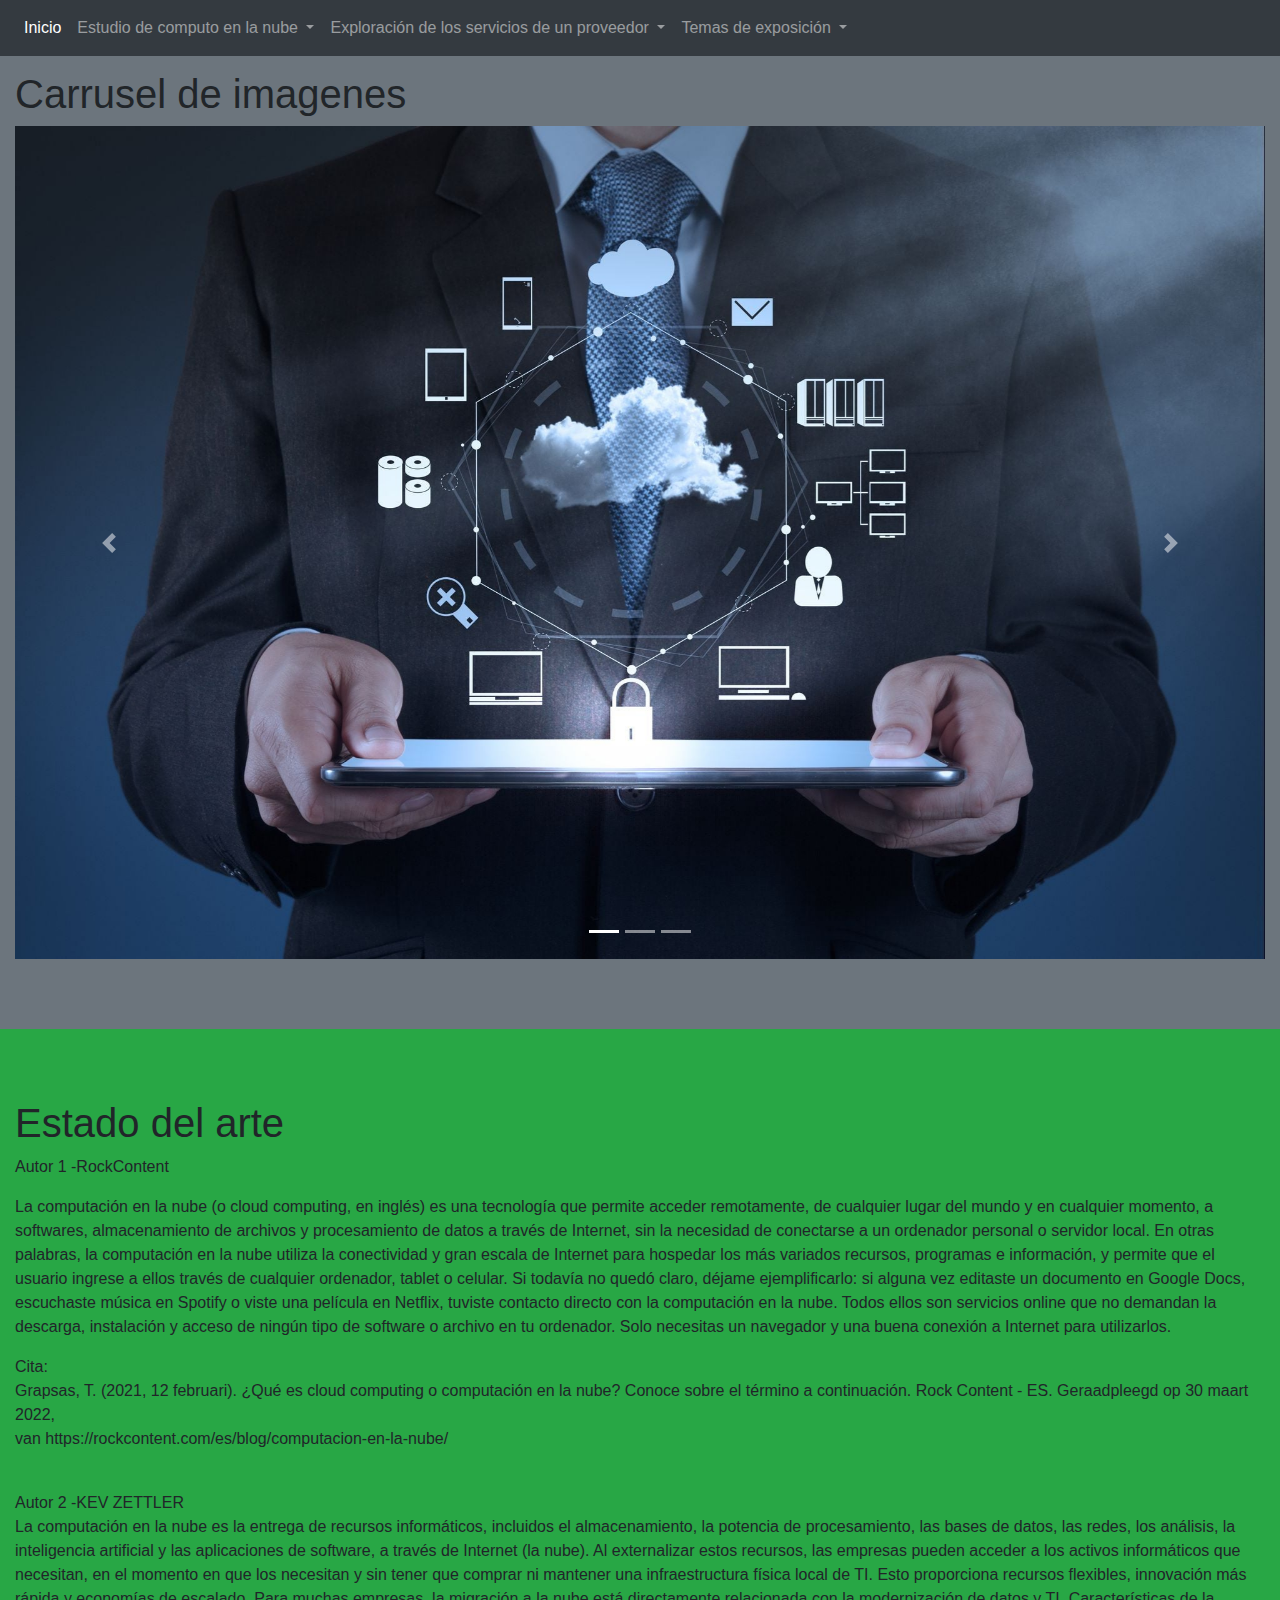
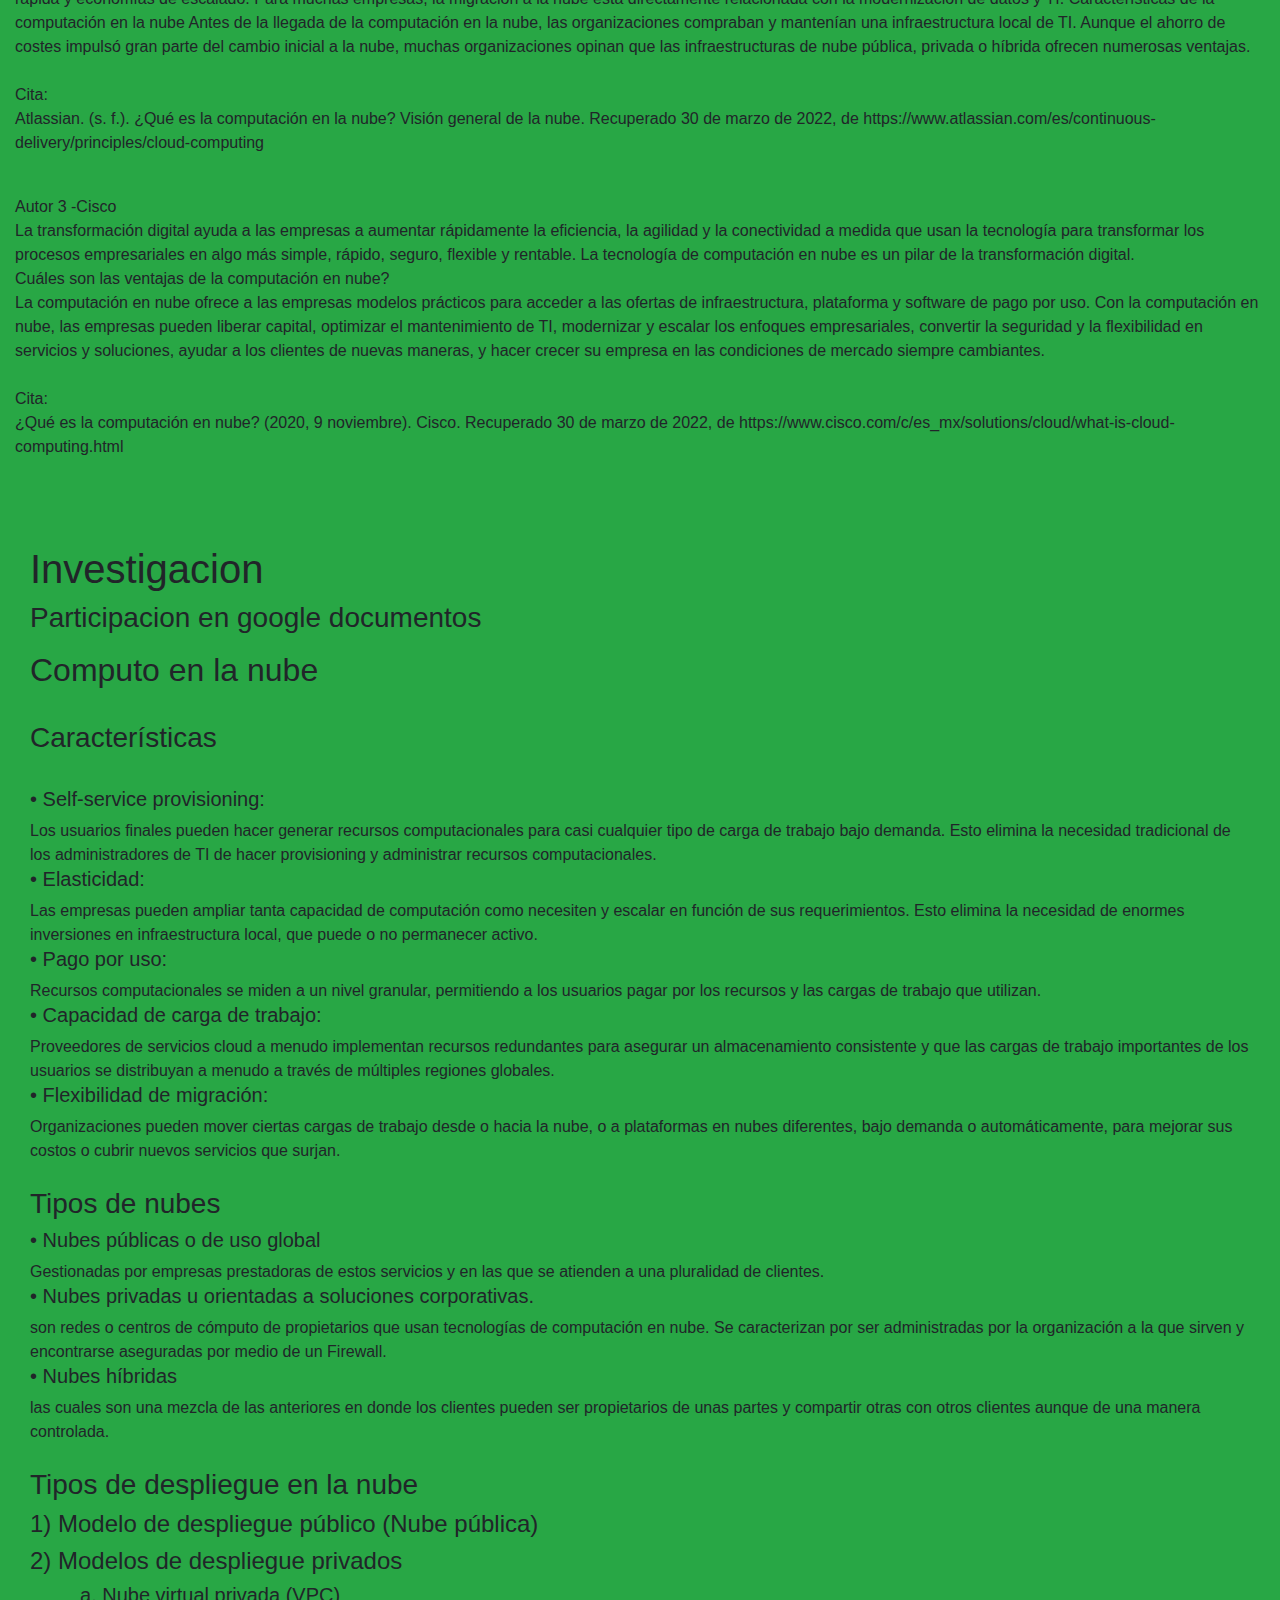
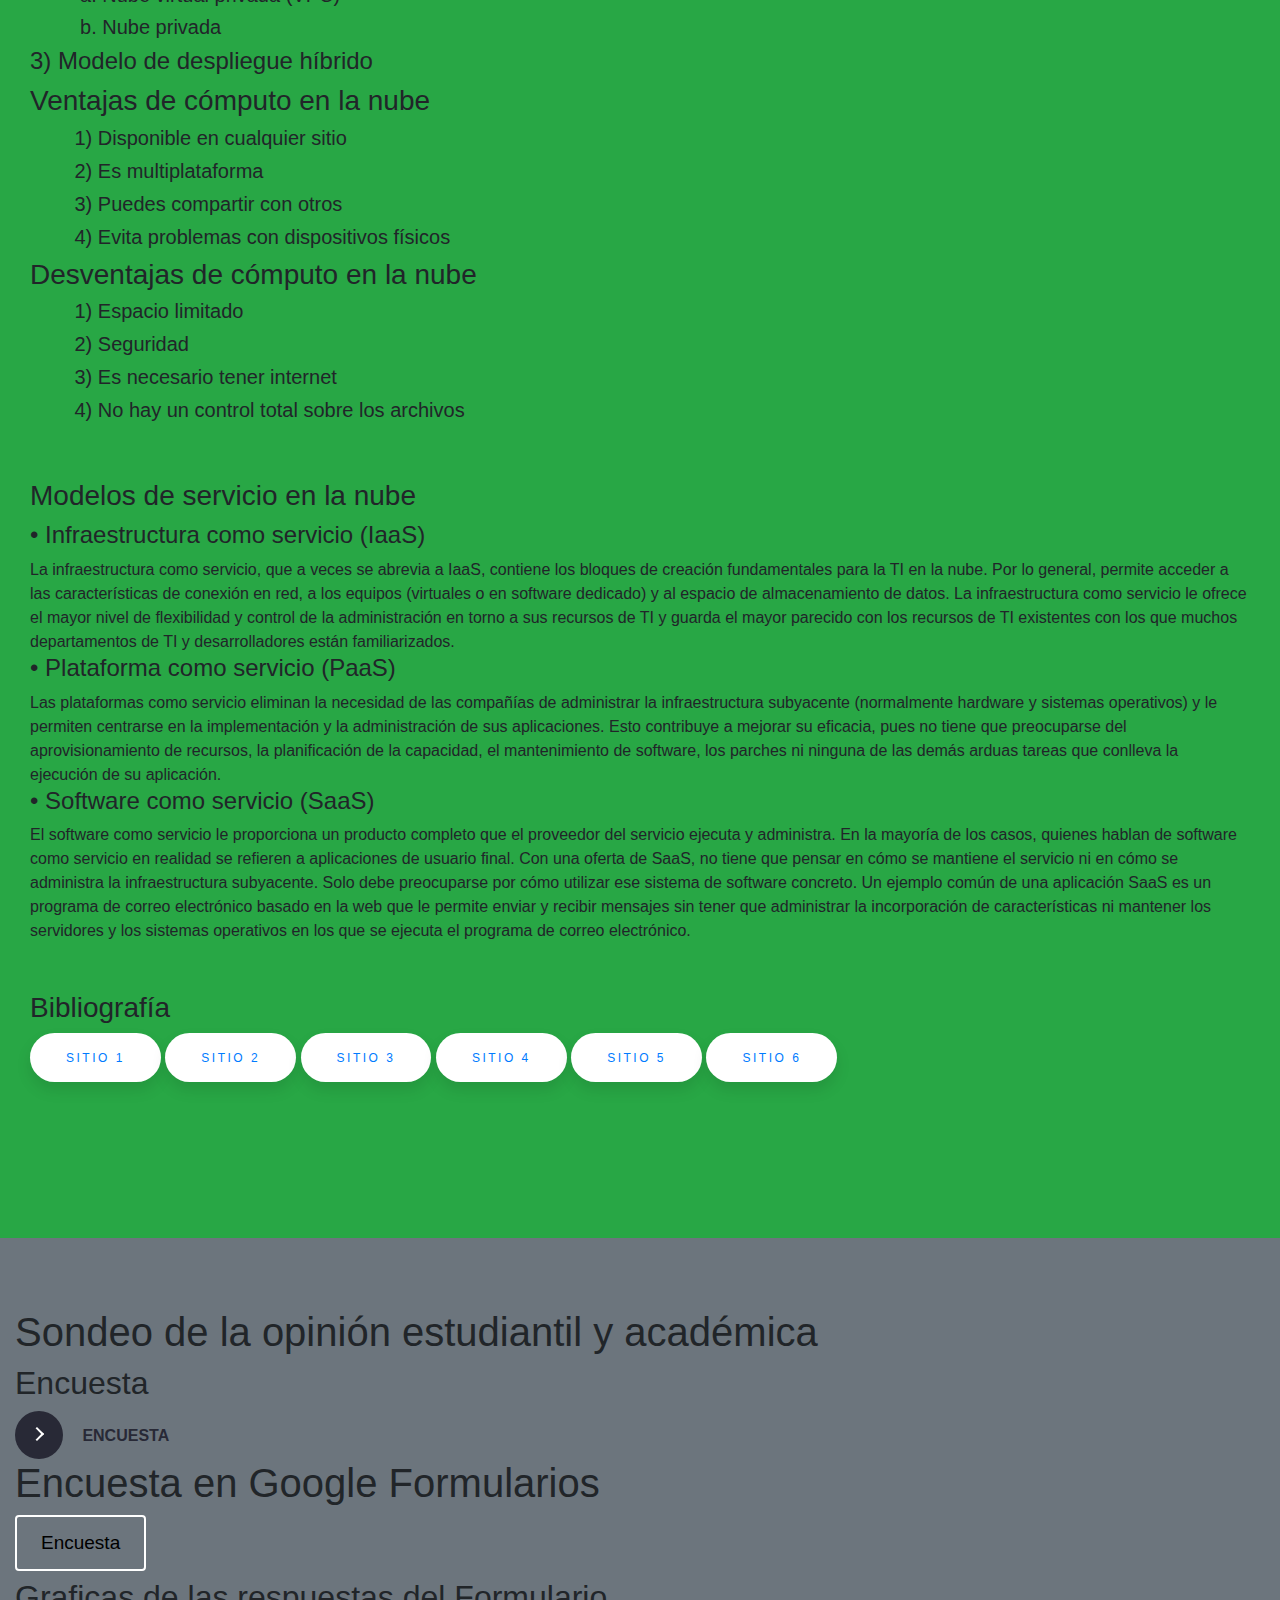
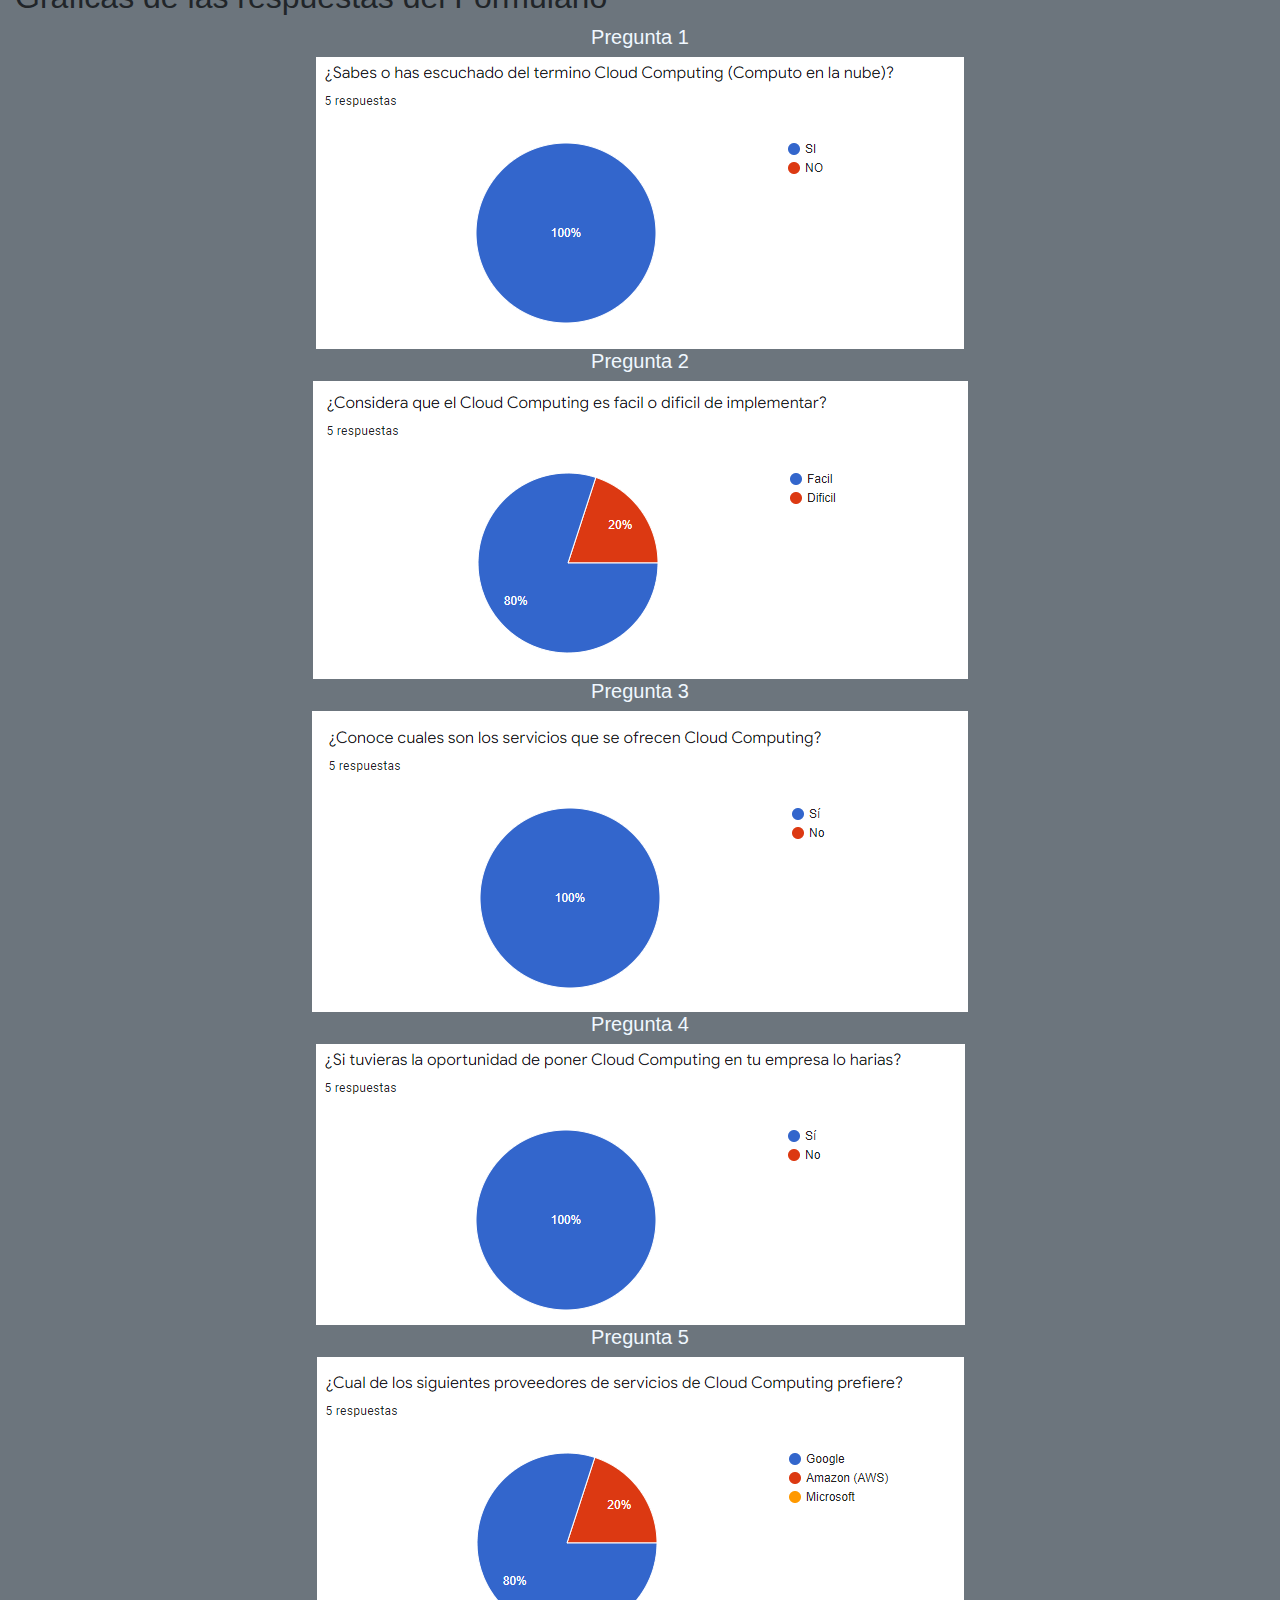
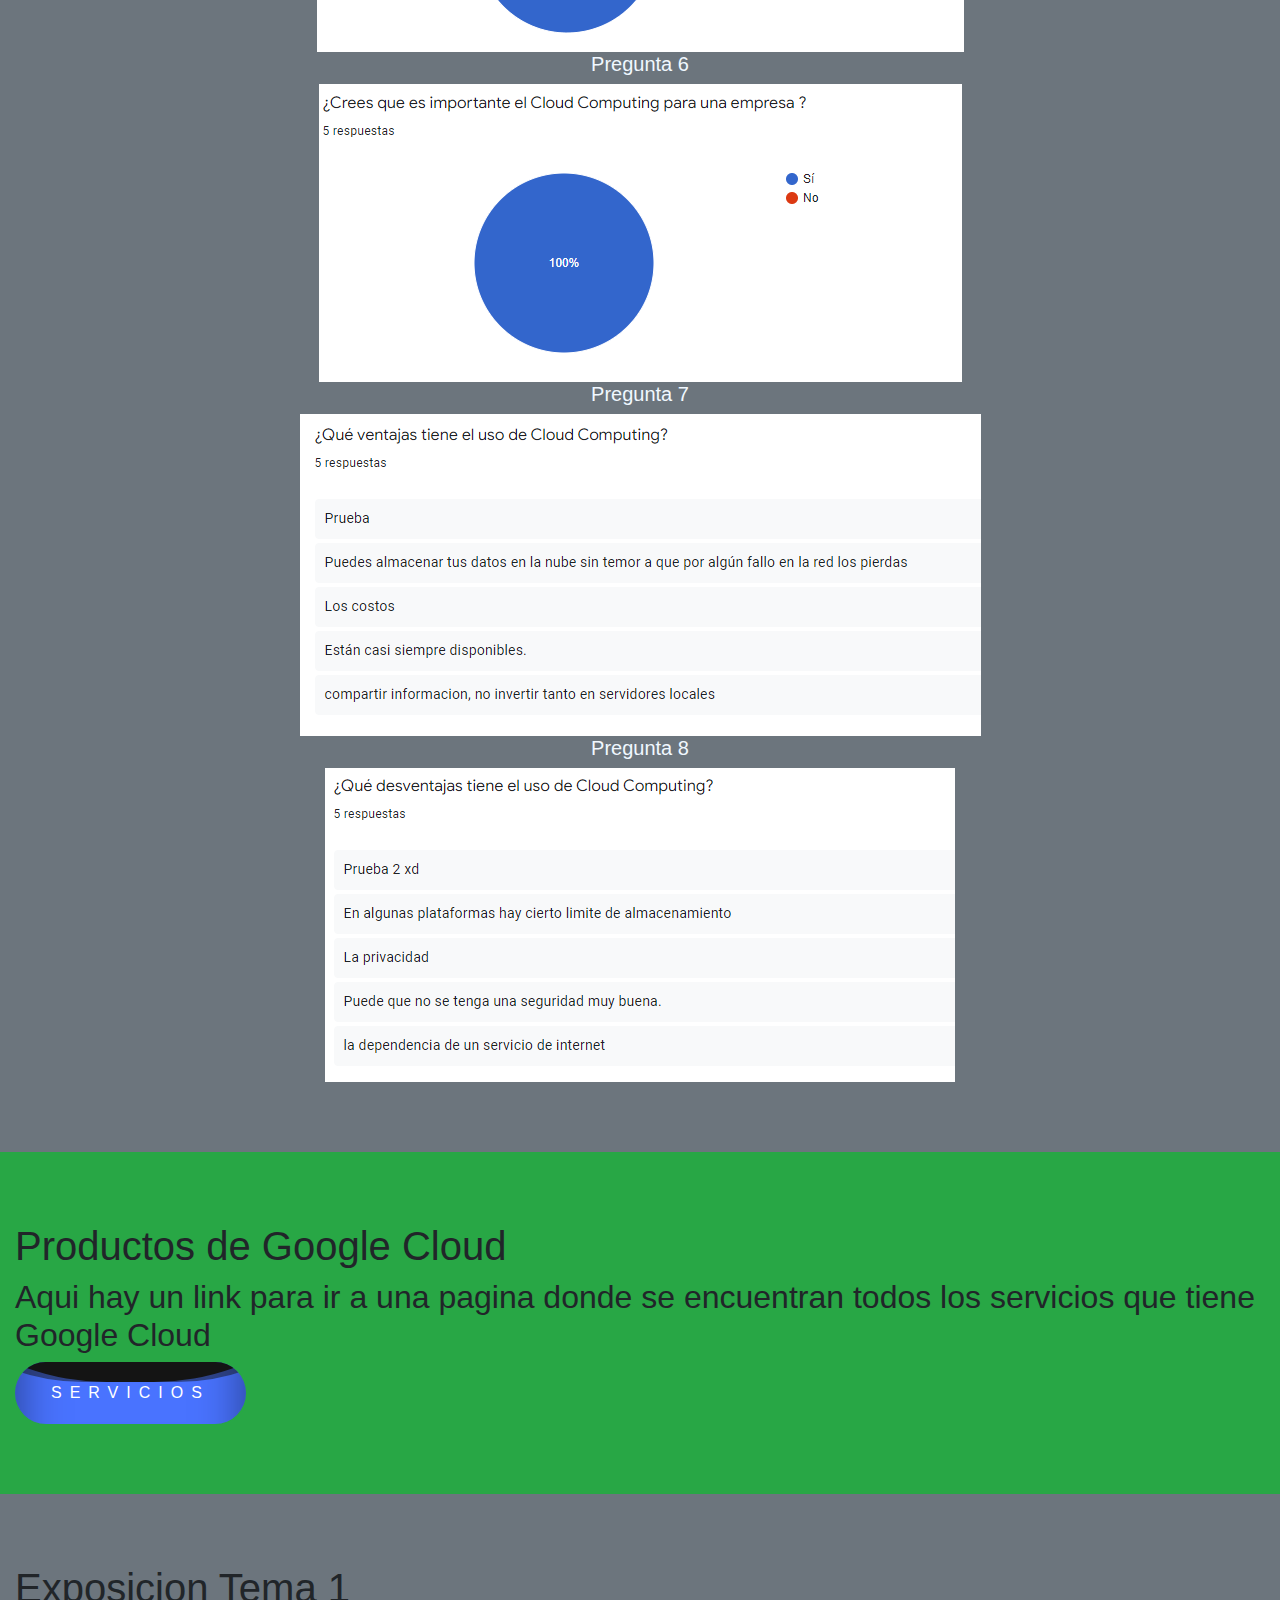
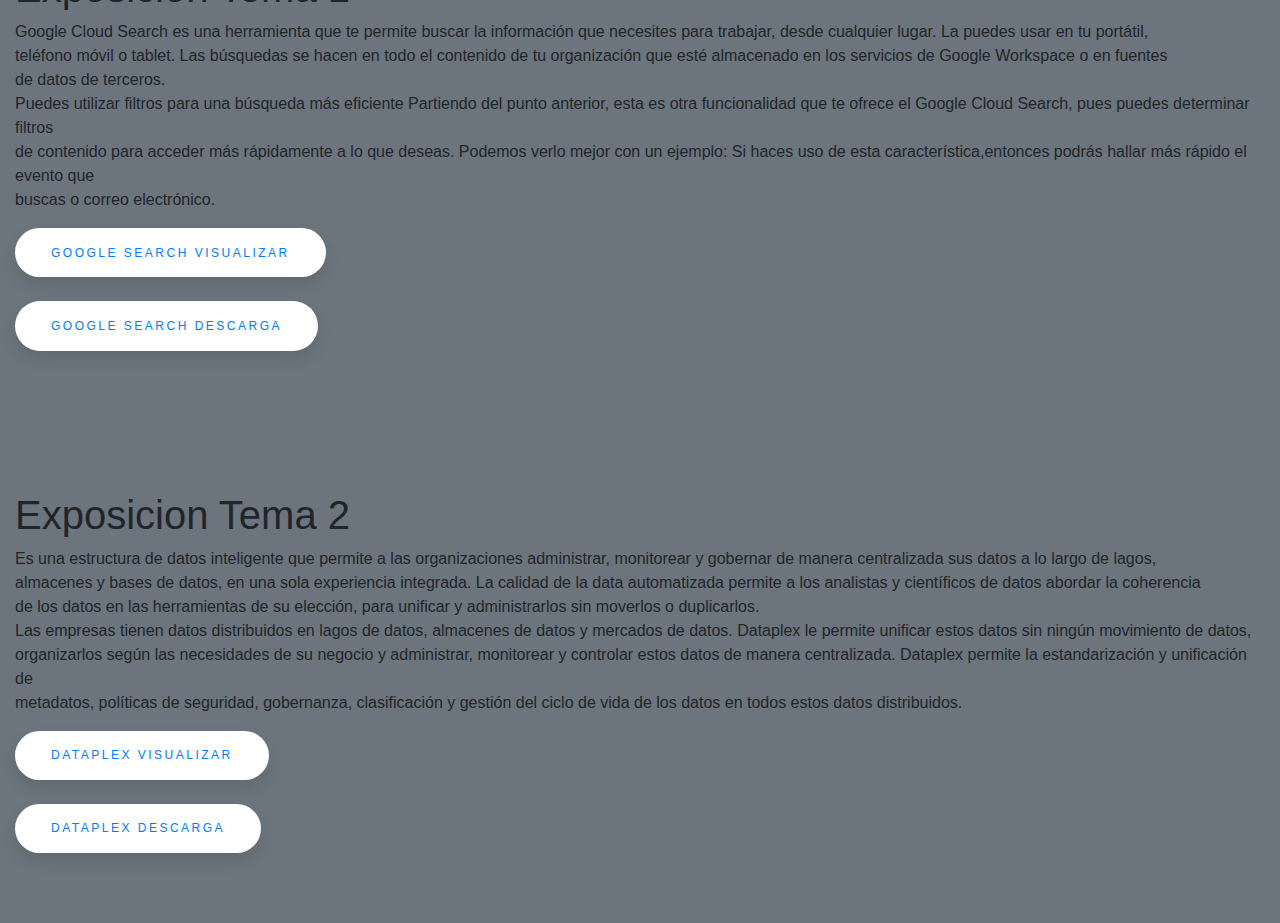
<file: index.html>
<!DOCTYPE html>
<html lang="en">
<head>
  <title>Computo en la nube</title>
  <meta charset="utf-8">
  <meta name="viewport" content="width=device-width, initial-scale=1">
  <link rel="stylesheet" href="https://cdn.jsdelivr.net/npm/bootstrap@4.6.1/dist/css/bootstrap.min.css">
  <script src="https://cdn.jsdelivr.net/npm/jquery@3.5.1/dist/jquery.slim.min.js"></script>
  <script src="https://cdn.jsdelivr.net/npm/popper.js@1.16.1/dist/umd/popper.min.js"></script>
  <script src="https://cdn.jsdelivr.net/npm/bootstrap@4.6.1/dist/js/bootstrap.bundle.min.js"></script>
  <link rel="stylesheet" href="style.css">
  <style>
  body {
      position: relative; 
  }
  
    /* Make the image fully responsive */
  .carousel-inner img {
    width: 100%;
    height: 100%;
  }
</style>
</head>
<body data-spy="scroll" data-target=".navbar" data-offset="50">

<nav class="navbar navbar-expand-sm bg-dark navbar-dark fixed-top">  
  <ul class="navbar-nav">
    <li class="nav-item">
      <a class="nav-link" href="#section1" hreflang="section1">Inicio</a>
    </li>
    <li class="nav-item">
      <a class="nav-link dropdown-toggle" href="#" id="navbardrop" data-toggle="dropdown">
        Estudio de computo en la nube
      </a>
      <div class="dropdown-menu">
        <a class="dropdown-item" href="#section2">Estado del arte</a>
        <a class="dropdown-item" href="#section25">Participacion Google documentos</a>
        <a class="dropdown-item" href="#section3">Sondeo de la opinión estudiantil y académica</a>
      </div>
    </li>
    <li class="nav-item">
      <a class="nav-link dropdown-toggle" href="#" id="navbardrop" data-toggle="dropdown">
        Exploración de los servicios de un proveedor
      </a>
      <div class="dropdown-menu">
        <a class="dropdown-item" href="#section4"> Servicios de Cloud Google</a>
      </div>
    </li>
    <li class="nav-item dropdown">
      <a class="nav-link dropdown-toggle" href="#" id="navbardrop" data-toggle="dropdown">
        Temas de exposición
      </a>
      <div class="dropdown-menu">
        <a class="dropdown-item" href="#section41">Tema de exposicion 1</a>
        <a class="dropdown-item" href="#section42">Tema de exposicion 2</a>
      </div>
    </li>
    
  </ul>
</nav>

<div id="section1" class="container-fluid bg-secondary" style="padding-top:70px;padding-bottom:70px">
  <h1>Carrusel de imagenes</h1>
  <div id="demo" class="carousel slide" data-ride="carousel">

        <!-- Indicators -->
        <ul class="carousel-indicators">
          <li data-target="#demo" data-slide-to="0" class="active"></li>
          <li data-target="#demo" data-slide-to="1"></li>
          <li data-target="#demo" data-slide-to="2"></li>
        </ul>
        
        <!-- The slideshow -->
        <div class="carousel-inner">
          <div class="carousel-item active">
            <img src="img/la.jpg" alt="Los Angeles" width="1100" height="500">
          </div>
          <div class="carousel-item">
            <img src="img/de.jpg" alt="Chicago" width="1100" height="500">
          </div>
          <div class="carousel-item">
            <img src="img/pe.jpg" alt="New York" width="1100" height="500">
          </div>
        </div>
        
        <!-- Left and right controls -->
        <a class="carousel-control-prev" href="#demo" data-slide="prev">
          <span class="carousel-control-prev-icon"></span>
        </a>
        <a class="carousel-control-next" href="#demo" data-slide="next">
          <span class="carousel-control-next-icon"></span>
        </a>
      </div>
</div>
<div id="section2" class="container-fluid bg-success" style="padding-top:70px;padding-bottom:70px">
  <h1>Estado del arte</h1>
  <p>Autor 1 -RockContent </p>
  <p>La computación en la nube (o cloud computing, en inglés) es una tecnología que permite acceder remotamente, de cualquier lugar del mundo y en cualquier momento, 
    a softwares, almacenamiento de archivos y procesamiento de datos a través de Internet, sin la necesidad de conectarse a un ordenador personal o servidor local.
    En otras palabras, la computación en la nube utiliza la conectividad y gran escala de Internet para hospedar los más variados recursos, programas e información, 
    y permite que el usuario ingrese a ellos través de cualquier ordenador, tablet o celular.
    
    Si todavía no quedó claro, déjame ejemplificarlo: si alguna vez editaste un documento en Google Docs, escuchaste música en Spotify o viste una película en Netflix,
    tuviste contacto directo con la computación en la nube. Todos ellos son servicios online que no demandan la descarga, instalación y acceso de ningún tipo de software o archivo en tu ordenador.
   Solo necesitas un navegador y una buena conexión a Internet para utilizarlos.
  </p>
  <p>
    Cita: <br>
    Grapsas, T. (2021, 12 februari). ¿Qué es cloud computing o computación en la nube? Conoce sobre el término a continuación. Rock Content - ES. Geraadpleegd op 30 maart 2022,<br>
    van https://rockcontent.com/es/blog/computacion-en-la-nube/
  </p>

  <p><br>
    Autor 2 -KEV ZETTLER <br>
    La computación en la nube es la entrega de recursos informáticos, incluidos el almacenamiento, la potencia de procesamiento, las bases de datos, las redes, los análisis, la inteligencia artificial 
    y las aplicaciones de software, a través de Internet (la nube). Al externalizar estos recursos, las empresas pueden acceder a los activos informáticos que necesitan, en el momento en que los necesitan
    y sin tener que comprar ni mantener una infraestructura física local de TI. Esto proporciona recursos flexibles, innovación más rápida y economías de escalado. Para muchas empresas, la migración a la 
    nube está directamente relacionada con la modernización de datos y TI.

    Características de la computación en la nube 
    Antes de la llegada de la computación en la nube, las organizaciones compraban y mantenían una infraestructura local de TI. Aunque el ahorro de costes impulsó gran parte del cambio inicial a la nube, muchas 
    organizaciones opinan que las infraestructuras de nube pública, privada o híbrida ofrecen numerosas ventajas. <br><br>

    Cita: <br>
    Atlassian. (s. f.). ¿Qué es la computación en la nube? Visión general de la nube. Recuperado 30 de marzo de 2022, de https://www.atlassian.com/es/continuous-delivery/principles/cloud-computing
  </p>

  <p><br>
    Autor 3 -Cisco <br>
    La transformación digital ayuda a las empresas a aumentar rápidamente la eficiencia, la agilidad y la conectividad a medida que usan la tecnología para transformar los procesos empresariales en algo más simple,
    rápido, seguro, flexible y rentable. La tecnología de computación en nube es un pilar de la transformación digital. <br>
    Cuáles son las ventajas de la computación en nube? <br>
    La computación en nube ofrece a las empresas modelos prácticos para acceder a las ofertas de infraestructura, plataforma y software de pago por uso. Con la computación en nube, las empresas pueden liberar capital,
    optimizar el mantenimiento de TI, modernizar y escalar los enfoques empresariales, convertir la seguridad y la flexibilidad en servicios y soluciones, ayudar a los clientes de nuevas maneras, y hacer crecer su 
    empresa en las condiciones de mercado siempre cambiantes. <br><br>
    
    Cita: <br>
    ¿Qué es la computación en nube? (2020, 9 noviembre). Cisco. Recuperado 30 de marzo de 2022, de https://www.cisco.com/c/es_mx/solutions/cloud/what-is-cloud-computing.html
  </p>
  <div id="section25" class="container-fluid bg-success" style="padding-top:70px;padding-bottom:70px">
  <h1>Investigacion</h1>
  <h3>Participacion en google documentos</h3>
  <p>
    <h2>Computo en la nube</h2> <br>
    <h3>Características</h3> <br>
    <h5>•	Self-service provisioning:</h5>
    Los usuarios finales pueden hacer generar recursos computacionales para casi cualquier tipo de carga de trabajo bajo demanda. Esto elimina la necesidad tradicional de los administradores de TI de hacer provisioning y administrar recursos computacionales.
    <h5>•	Elasticidad:</h5>
    Las empresas pueden ampliar tanta capacidad de computación como necesiten y escalar en función de sus requerimientos. Esto elimina la necesidad de enormes inversiones en infraestructura local, que puede o no permanecer activo.
    <h5>•	Pago por uso:</h5>
    Recursos computacionales se miden a un nivel granular, permitiendo a los usuarios pagar por los recursos y las cargas de trabajo que utilizan.
    <h5>•	Capacidad de carga de trabajo:</h5>
    Proveedores de servicios cloud a menudo implementan recursos redundantes para asegurar un almacenamiento consistente y que las cargas de trabajo importantes de los usuarios se distribuyan a menudo a través de múltiples regiones globales.
    <h5>•	Flexibilidad de migración:</h5>
    Organizaciones pueden mover ciertas cargas de trabajo desde o hacia la nube, o a plataformas en nubes diferentes, bajo demanda o automáticamente, para mejorar sus costos o cubrir nuevos servicios que surjan.
    <br> <br>
    <h3>Tipos de nubes</h3>
    <h5>•	Nubes públicas o de uso global </h5>
    Gestionadas por empresas prestadoras de estos servicios y en las que se atienden a una pluralidad de clientes.
    <h5>•	Nubes privadas u orientadas a soluciones corporativas.</h5>
    son redes o centros de cómputo de propietarios que usan tecnologías de computación en nube. Se caracterizan por ser administradas por la organización a la que sirven y encontrarse aseguradas por medio de un Firewall.
    <h5>•	Nubes híbridas</h5>
    las cuales son una mezcla de las anteriores en donde los clientes pueden ser propietarios de unas partes y compartir otras con otros clientes aunque de una manera controlada.
    <br><br>

    <h3>Tipos de despliegue en la nube</h3>
    <h4>1)	Modelo de despliegue público (Nube pública)</h4>
    <h4>2)	Modelos de despliegue privados</h4>
    <h5>&nbsp; &nbsp; &nbsp;&nbsp;&nbsp;&nbsp;&nbsp;a.	Nube virtual privada (VPC)</h5>
    <h5>&nbsp; &nbsp; &nbsp;&nbsp;&nbsp;&nbsp;&nbsp;b.	Nube privada</h5>
    <h4>3)	Modelo de despliegue híbrido</h4>

    <h3>Ventajas de cómputo en la nube</h3>
    <h5><pre style='display:inline'>&#09;</pre>1)	Disponible en cualquier sitio</h5>
    <h5><pre style='display:inline'>&#09;</pre>2)	Es multiplataforma</h5>
    <h5><pre style='display:inline'>&#09;</pre>3)	Puedes compartir con otros</h5>
    <h5><pre style='display:inline'>&#09;</pre>4)	Evita problemas con dispositivos físicos</h5>

    <h3>Desventajas de cómputo en la nube</h3>
    <h5><pre style='display:inline'>&#09;</pre>1)	Espacio limitado</h5>
    <h5><pre style='display:inline'>&#09;</pre>2)	Seguridad</h5>
    <h5><pre style='display:inline'>&#09;</pre>3)	Es necesario tener internet</h5>
    <h5><pre style='display:inline'>&#09;</pre>4)	No hay un control total sobre los archivos</h5>
    <br><br>
    <h3>Modelos de servicio en la nube</h3>
    <h4>•	Infraestructura como servicio (IaaS)</h4>
    La infraestructura como servicio, que a veces se abrevia a IaaS, contiene los bloques de creación fundamentales para la TI en la nube. Por lo general, permite acceder a las características de conexión en red, a los equipos (virtuales o en software dedicado) y al espacio de almacenamiento de datos. La infraestructura como servicio le ofrece el mayor nivel de flexibilidad y control de la administración en torno a sus recursos de TI y guarda el mayor parecido con los recursos de TI existentes con los que muchos departamentos de TI y desarrolladores están familiarizados.
    <h4>•	Plataforma como servicio (PaaS)</h4>
    Las plataformas como servicio eliminan la necesidad de las compañías de administrar la infraestructura subyacente (normalmente hardware y sistemas operativos) y le permiten centrarse en la implementación y la administración de sus aplicaciones. Esto contribuye a mejorar su eficacia, pues no tiene que preocuparse del aprovisionamiento de recursos, la planificación de la capacidad, el mantenimiento de software, los parches ni ninguna de las demás arduas tareas que conlleva la ejecución de su aplicación.
    <h4>•	Software como servicio (SaaS)</h4>
    El software como servicio le proporciona un producto completo que el proveedor del servicio ejecuta y administra. En la mayoría de los casos, quienes hablan de software como servicio en realidad se refieren a aplicaciones de usuario final. Con una oferta de SaaS, no tiene que pensar en cómo se mantiene el servicio ni en cómo se administra la infraestructura subyacente. Solo debe preocuparse por cómo utilizar ese sistema de software concreto. Un ejemplo común de una aplicación SaaS es un programa de correo electrónico basado en la web que le permite enviar y recibir mensajes sin tener que administrar la incorporación de características ni mantener los servidores y los sistemas operativos en los que se ejecuta el programa de correo electrónico.
    <br><br><br>
    <h3>Bibliografía</h3>
    <button id="boton3">
      <a href="https://uss.com.ar/corporativo/computacion-en-la-nube/" target="_blank">Sitio 1</a>
    </button>
    <button id="boton3">
      <a href="https://cloudieu.wordpress.com/las-nubes-mas-comunes/" target="_blank">Sitio 2</a>
    </button>
    <button id="boton3">
      <a href="https://www.nexica.com/es/blog/modelos-de-despliegue-cloud-cloud-privado-cloud-p%C3%BAblico-y-cloud-h%C3%ADbrido" target="_blank">Sitio 3</a>
    </button>
    <button id="boton3">
      <a href="https://kinsta.com/es/blog/tipos-de-computacion-en-la-nube/" target="_blank">Sitio 4</a>
    </button>
    <button id="boton3">
      <a href="https://www.redeszone.net/tutoriales/redes-cable/ventajas-desventajas-almacenamiento-nube/" target="_blank">Sitio 5</a>
    </button>
    <button id="boton3">
      <a href="https://aws.amazon.com/es/types-of-cloud-computing/" target="_blank">Sitio 6</a>
    </button>
  </p>
  </div>
</div>
<div id="section3" class="container-fluid bg-secondary" style="padding-top:70px;padding-bottom:70px">
  <h1>Sondeo de la opinión estudiantil y académica</h1>
  <h2>Encuesta</h2>
  <button class="learn-more">
    <span class="circle" aria-hidden="true">
    <span class="icon arrow"></span>
    </span>
    <a href="./encuesta.html"><span class="button-text">Encuesta</span></a>
  </button>
  <h1>Encuesta en Google Formularios</h1>
    
    <a href="https://forms.gle/4fp9mZWfkjZq6AU18" target="_blank" id="boton4">Encuesta</a>

  
  <h2>Graficas de las respuestas del Formulario</h2>
  <h5 style="text-align:center; color: aliceblue;">Pregunta 1</h5>
  <img src="img/pregunta1.PNG" style="display:block; margin:auto;">
  <h5 style="text-align:center; color: aliceblue;">Pregunta 2</h5>
  <img src="img/pregunta2.PNG" style="display:block; margin:auto;">
  <h5 style="text-align:center; color: aliceblue;">Pregunta 3</h5>
  <img src="img/pregunta3.PNG" style="display:block; margin:auto;">
  <h5 style="text-align:center; color: aliceblue;">Pregunta 4</h5>
  <img src="img/pregunta4.PNG" style="display:block; margin:auto;">
  <h5 style="text-align:center; color: aliceblue;">Pregunta 5</h5>
  <img src="img/pregunta5.PNG" style="display:block; margin:auto;">
  <h5 style="text-align:center; color: aliceblue;">Pregunta 6</h5>
  <img src="img/pregunta6.PNG" style="display:block; margin:auto;">
  <h5 style="text-align:center; color: aliceblue;">Pregunta 7</h5>
  <img src="img/pregunta7.PNG" style="display:block; margin:auto;">
  <h5 style="text-align:center; color: aliceblue;">Pregunta 8</h5>
  <img src="img/pregunta8.PNG" style="display:block; margin:auto;">
</div>

<div id="section4" class="container-fluid bg-success" style="padding-top:70px;padding-bottom:70px">
  <h1>Productos de Google Cloud</h1>
  <h2>Aqui hay un link para ir a una pagina donde se encuentran todos los servicios que tiene Google Cloud</h2>
  <button id="boton2">
    <a href="https://cloud.google.com/products?hl=es-419#section-1" target="_blank"><span>Servicios</span></a>
    
    <div class="liquid"></div>
  </button>

</div>


<div id="section41" class="container-fluid bg-secondary" style="padding-top:70px;padding-bottom:70px">
  <h1>Exposicion Tema 1</h1>
  <p>Google Cloud Search es una herramienta que te permite buscar la información que necesites para trabajar, desde cualquier lugar. La puedes usar en tu portátil,<br> 
    teléfono móvil o tablet. Las búsquedas se hacen en todo el contenido de tu organización que esté almacenado en los servicios de Google Workspace o en fuentes  <br>
    de datos de terceros. <br>
    Puedes utilizar filtros para una búsqueda más eficiente Partiendo del punto anterior, esta es otra funcionalidad que te ofrece el Google Cloud Search, pues puedes determinar filtros <br> 
    de contenido para acceder más rápidamente a lo que deseas. Podemos verlo mejor con un ejemplo: Si haces uso de esta característica,entonces podrás hallar más rápido el evento que <br> 
    buscas o correo electrónico. <br>
    </p>
  <button id="boton3">
  <a href="./PDF/Servicios%20de%20google%20en%20la%20nube.pdf" target="_blank">Google Search Visualizar</a>
  </button> <br> <br>
  <button id="boton3">
  <a href="./PDF/Servicios%20de%20google%20en%20la%20nube.pdf" download="Servicios de google en la nube.pdf" >Google Search descarga</a>
  </button>
</div>


<div id="section42" class="container-fluid bg-secondary" style="padding-top:70px;padding-bottom:70px">
  <h1>Exposicion Tema 2</h1>
  <p>Es una estructura de datos inteligente que permite a las organizaciones administrar, monitorear y gobernar de manera centralizada sus datos a lo largo de lagos, <br>
    almacenes y bases de datos, en una sola experiencia integrada. La calidad de la data automatizada permite a los analistas y científicos de datos abordar la coherencia <br>
    de los datos en las herramientas de su elección, para unificar y administrarlos sin moverlos o duplicarlos.  <br>
    Las empresas tienen datos distribuidos en lagos de datos, almacenes de datos y mercados de datos. Dataplex le permite unificar estos datos sin ningún movimiento de datos, <br> 
    organizarlos según las necesidades de su negocio y administrar, monitorear y controlar estos datos de manera centralizada. Dataplex permite la estandarización y unificación de <br>
    metadatos, políticas de seguridad, gobernanza, clasificación y gestión del ciclo de vida de los datos en todos estos datos distribuidos.
  </p>
  <button id="boton3">
    <a href="./PDF/DATAPLEX.pdf" target="_blank">DataPlex Visualizar</a> <br>
  </button> <br> <br>
  <button id="boton3">
    <a href="./PDF/DATAPLEX.pdf" download="DATAPLEX.pdf" >DataPlex descarga</a>
  </button>
</div>


</body>
</html>
</file>
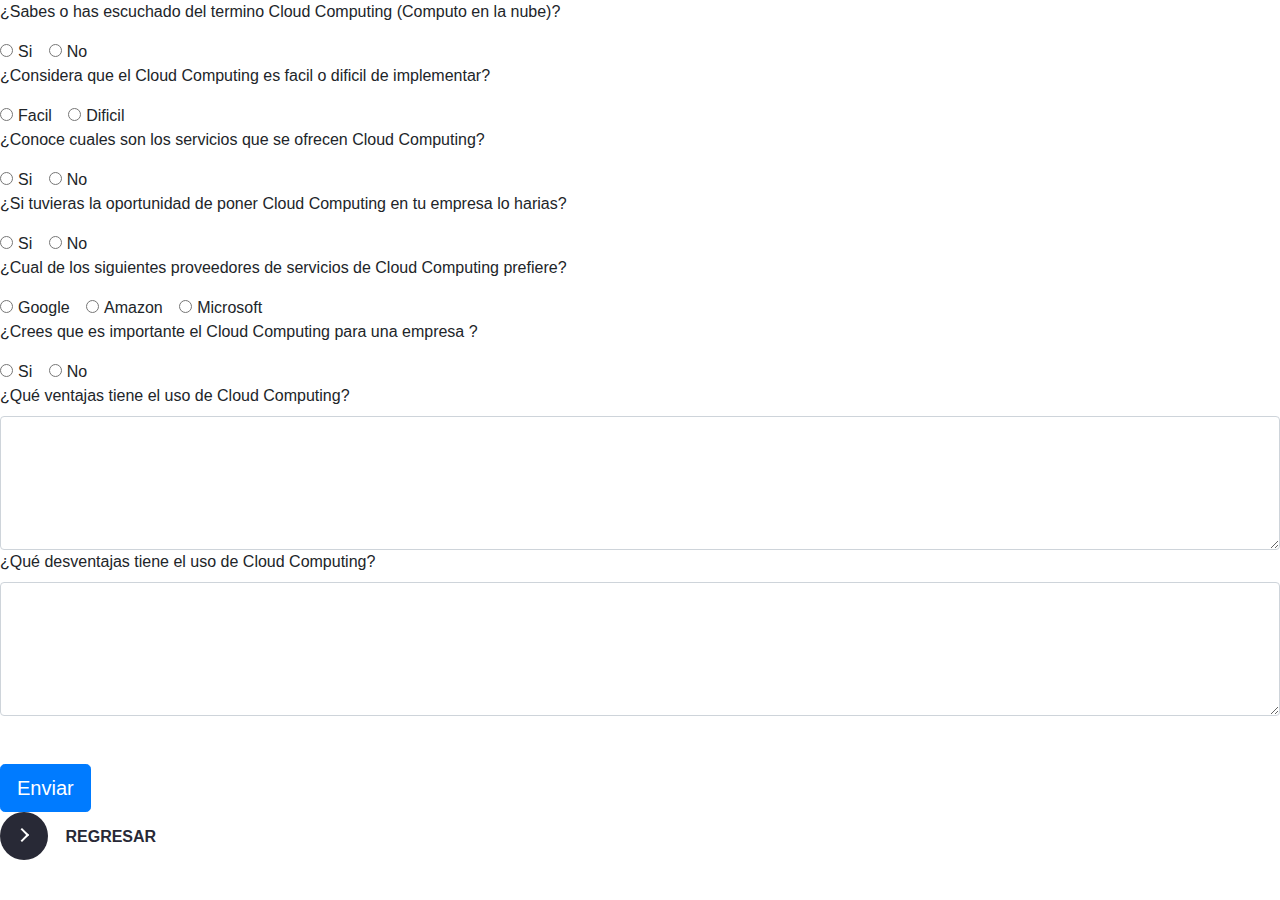
<file: encuesta.html>
<!DOCTYPE html>
<html lang="en">
<head>
  <title></title>
  <meta charset="utf-8">
  <meta name="viewport" content="width=device-width, initial-scale=1">
  <link rel="stylesheet" href="https://cdn.jsdelivr.net/npm/bootstrap@4.6.1/dist/css/bootstrap.min.css">
  <script src="https://cdn.jsdelivr.net/npm/jquery@3.6.0/dist/jquery.slim.min.js"></script>
  <script src="https://cdn.jsdelivr.net/npm/popper.js@1.16.1/dist/umd/popper.min.js"></script>
  <script src="https://cdn.jsdelivr.net/npm/bootstrap@4.6.1/dist/js/bootstrap.bundle.min.js"></script>
  <link rel="stylesheet" href="style.css">
  <style background-color: #33475b></style>
  <script>
        function Registro(){
            /*var op1 = 'si';
            alert("Las opciones seleccionadas son "+op1);
            var op2 = document.getElementById("radio1").value;
            alert(op2)*/
            const respuesta1 = document.querySelector('input[name="optradio"]:checked').value;
            const respuesta2 = document.querySelector('input[name="optradio2"]:checked').value;
            const respuesta3 = document.querySelector('input[name="optradio3"]:checked').value;
            const respuesta4 = document.querySelector('input[name="optradio4"]:checked').value;
            const respuesta5 = document.querySelector('input[name="optradio5"]:checked').value;
            const respuesta6 = document.querySelector('input[name="optradio6"]:checked').value;
            let getTextArea = document.getElementById("txtArea");
            const respuesta7 = getTextArea.value;
            getTextArea = document.getElementById("txtArea2");
            const respuesta8 = getTextArea.value;
            alert("Respuestas enviadas:" + "\n" +
                "¿Sabes o has escuchado del termino Cloud Computing (Computo en la nube)? "+ respuesta1 + "\n" +
                "¿Considera que el Cloud Computing es facil o dificil de implementar? " + respuesta2 + "\n" +
                "¿Conoce cuales son los servicios que se ofrecen Cloud Computing? "+ respuesta3 + "\n" +
                "¿Si tuvieras la oportunidad de poner Cloud Computing en tu empresa lo harias? "+respuesta4 + "\n" +
                "¿Cual de los siguientes proveedores de servicios de Cloud Computing prefiere? "+respuesta5 + "\n" +
                "¿Crees que es importante el Cloud Computing para una empresa ? "+respuesta6 + "\n" +
                "¿Qué ventajas tiene el uso de Cloud Computing? "+respuesta7 + "\n" +
                "¿Qué desventajas tiene el uso de Cloud Computing?"+respuesta8)
        }
    </script>
</head>
<body>

 <form method="post" id="Encuesta" onsubmit="Registro()" name="Encuesta" >
    <p>¿Sabes o has escuchado del termino Cloud Computing (Computo en la nube)?</p>
    <div class="form-check-inline">
        <label class="form-check-label" for="radio1">
            <input type="radio" class="form-check-input" id="radio1" name="optradio" value="si" required="true">Si
        </label>
    </div>
    <div class="form-check-inline">
        <label class="form-check-label" for="radio2">
            <input type="radio" class="form-check-input" id="radio2" name="optradio" value="no">No
        </label>
    </div>

    <p>¿Considera que el Cloud Computing es facil o dificil de implementar?</p>
    <div class="form-check-inline">
        <label class="form-check-label" for="radio3">
            <input type="radio" class="form-check-input" id="radio3" name="optradio2" value="si" required="true">Facil
        </label>
    </div>
    <div class="form-check-inline">
        <label class="form-check-label" for="radio4">
            <input type="radio" class="form-check-input" id="radio4" name="optradio2" value="no">Dificil
        </label>
    </div>

    <p>¿Conoce cuales son los servicios que se ofrecen Cloud Computing?</p>
    <div class="form-check-inline">
        <label class="form-check-label" for="radio5">
            <input type="radio" class="form-check-input" id="radio5" name="optradio3" value="si" required="true">Si
        </label>
    </div>
    <div class="form-check-inline">
        <label class="form-check-label" for="radio6">
            <input type="radio" class="form-check-input" id="radio6" name="optradio3" value="no">No
        </label>
    </div>

    <p>¿Si tuvieras la oportunidad de poner Cloud Computing en tu empresa lo harias?</p>
    <div class="form-check-inline">
        <label class="form-check-label" for="radio7">
            <input type="radio" class="form-check-input" id="radio7" name="optradio4" value="si" required="true">Si
        </label>
    </div>
    <div class="form-check-inline">
        <label class="form-check-label" for="radio8">
            <input type="radio" class="form-check-input" id="radio8" name="optradio4" value="no">No
        </label>
    </div>

    <p>¿Cual de los siguientes proveedores de servicios de Cloud Computing prefiere?</p>
    <div class="form-check-inline">
        <label class="form-check-label" for="radio9">
            <input type="radio" class="form-check-input" id="radio9" name="optradio5" value="Google" required="true">Google
        </label>
    </div>
    <div class="form-check-inline">
        <label class="form-check-label" for="radio10">
            <input type="radio" class="form-check-input" id="radio10" name="optradio5" value="Amazon">Amazon
        </label>
    </div>
    <div class="form-check-inline">
        <label class="form-check-label" for="radio11">
            <input type="radio" class="form-check-input" id="radio11" name="optradio5" value="Microsoft">Microsoft
        </label>
    </div>

    <p>¿Crees que es importante el Cloud Computing para una empresa ?</p>
    <div class="form-check-inline">
        <label class="form-check-label" for="radio12">
            <input type="radio" class="form-check-input" id="radio12" name="optradio6" value="si" required="true">Si
        </label>
    </div>
    <div class="form-check-inline">
        <label class="form-check-label" for="radio13">
            <input type="radio" class="form-check-input" id="radio13" name="optradio6" value="no">No
        </label>
    </div><br>


    <label for="txtArea">¿Qué ventajas tiene el uso de Cloud Computing?</label>
    <textarea class="form-control" rows="5" id="txtArea"></textarea>

    <label for="txtArea2">¿Qué desventajas tiene el uso de Cloud Computing?</label>
    <textarea class="form-control" rows="5" id="txtArea2" required="true"></textarea>

    <br><br><input type="submit" name="Enviar" value="Enviar" class="btn btn-lg btn-primary"/>
</form>



<button class="learn-more">
  <span class="circle" aria-hidden="true">
  <span class="icon arrow"></span>
  </span>
  <a href="./#section3"><span class="button-text">Regresar</span></a>
</button>


</body>
</html>
</file>
<file: style.css>
button {
    position: relative;
    display: inline-block;
    cursor: pointer;
    outline: none;
    border: 0;
    vertical-align: middle;
    text-decoration: none;
    background: transparent;
    padding: 0;
    font-size: inherit;
    font-family: inherit;
   }
   
   button.learn-more {
    width: 12rem;
    height: auto;
   }
   
   button.learn-more .circle {
    transition: all 0.45s cubic-bezier(0.65, 0, 0.076, 1);
    position: relative;
    display: block;
    margin: 0;
    width: 3rem;
    height: 3rem;
    background: #282936;
    border-radius: 1.625rem;
   }
   
   button.learn-more .circle .icon {
    transition: all 0.45s cubic-bezier(0.65, 0, 0.076, 1);
    position: absolute;
    top: 0;
    bottom: 0;
    margin: auto;
    background: #fff;
   }
   
   button.learn-more .circle .icon.arrow {
    transition: all 0.45s cubic-bezier(0.65, 0, 0.076, 1);
    left: 0.625rem;
    width: 1.125rem;
    height: 0.125rem;
    background: none;
   }
   
   button.learn-more .circle .icon.arrow::before {
    position: absolute;
    content: "";
    top: -0.29rem;
    right: 0.0625rem;
    width: 0.625rem;
    height: 0.625rem;
    border-top: 0.125rem solid #fff;
    border-right: 0.125rem solid #fff;
    transform: rotate(45deg);
   }
   
   button.learn-more .button-text {
    transition: all 0.45s cubic-bezier(0.65, 0, 0.076, 1);
    position: absolute;
    top: 0;
    left: 0;
    right: 0;
    bottom: 0;
    padding: 0.75rem 0;
    margin: 0 0 0 1.85rem;
    color: #282936;
    font-weight: 700;
    line-height: 1.6;
    text-align: center;
    text-transform: uppercase;
   }
   
   button:hover .circle {
    width: 100%;
   }
   
   button:hover .circle .icon.arrow {
    background: #fff;
    transform: translate(1rem, 0);
   }
   
   button:hover .button-text {
    color: #fff;
   }
/*
boton 2
*/
#boton2 {
 position: relative;
 padding: 19px 36px;
 display: block;
 text-decoration: none;
 text-transform: uppercase;
 overflow: hidden;
 border-radius: 40px;
 border: none;
}

#boton2 span {
 position: relative;
 color: #fff;
 font-family: Arial;
 letter-spacing: 8px;
 z-index: 1;
}

button .liquid {
 position: absolute;
 top: -80px;
 left: 0;
 width: 100%;
 height: 200px;
 background: #4973ff;
 box-shadow: inset 0 0 50px rgba(0, 0, 0, .5);
 transition: .5s;
}

button .liquid::after,
button .liquid::before {
 content: '';
 width: 200%;
 height: 200%;
 position: absolute;
 top: 0;
 left: 50%;
 transform: translate(-50%, -75%);
 background: #fff;
}

button .liquid::before {
 border-radius: 45%;
 background: rgba(20, 20, 20, 1);
 animation: animate 5s linear infinite;
}

button .liquid::after {
 border-radius: 40%;
 background: rgba(20, 20, 20, .5);
 animation: animate 10s linear infinite;
}

button:hover .liquid {
 top: -120px;
}

@keyframes animate {
 0% {
  transform: translate(-50%, -75%) rotate(0deg);
 }

 100% {
  transform: translate(-50%, -75%) rotate(360deg);
 }
}

#boton3 {
    padding: 1.3em 3em;
    font-size: 12px;
    text-transform: uppercase;
    letter-spacing: 2.5px;
    font-weight: 500;
    color: #000;
    background-color: #fff;
    border: none;
    border-radius: 45px;
    box-shadow: 0px 8px 15px rgba(0, 0, 0, 0.1);
    transition: all 0.3s ease 0s;
    cursor: pointer;
    outline: none;
}
   
#boton3:hover {
    background-color: #2EE59D;
    box-shadow: 0px 15px 20px rgba(46, 229, 157, 0.4);
    color: #fff;
    transform: translateY(-7px);
}
   
#boton3:active {
    transform: translateY(-1px);
}


#boton4 {
    text-decoration: none;
    display: inline-block;
    padding: 12px 24px;
    border: 2.5px solid #ffffff;
    border-radius: 4px;
    transition: all 0.2s ease-in;
    position: relative;
    overflow: hidden;
    font-size: 19px;
    color: black;
    z-index: 1;
}

#boton4:before {
    content: "";
    position: absolute;
    left: 50%;
    transform: translateX(-50%) scaleY(1) scaleX(1.25);
    top: 100%;
    width: 140%;
    height: 180%;
    background-color: rgba(0, 0, 0, 0.05);
    border-radius: 50%;
    display: block;
    transition: all 0.5s 0.1s cubic-bezier(0.55, 0, 0.1, 1);
    z-index: -1;
}
   
#boton4:after {
    content: "";
    position: absolute;
    left: 55%;
    transform: translateX(-50%) scaleY(1) scaleX(1.45);
    top: 180%;
    width: 160%;
    height: 190%;
    background-color: #000;
    border-radius: 50%;
    display: block;
    transition: all 0.5s 0.1s cubic-bezier(0.55, 0, 0.1, 1);
    z-index: -1;
}
   
#boton4:hover {
    color: #ffffff;
    border: 2.5px solid #000;
}
   
#boton4:hover:before {
    top: -35%;
    background-color: #000;
    transform: translateX(-50%) scaleY(1.3) scaleX(0.8);
}
   
#boton4:hover:after {
    top: -45%;
    background-color: #000;
    transform: translateX(-50%) scaleY(1.3) scaleX(0.8);

    
}
</file>
